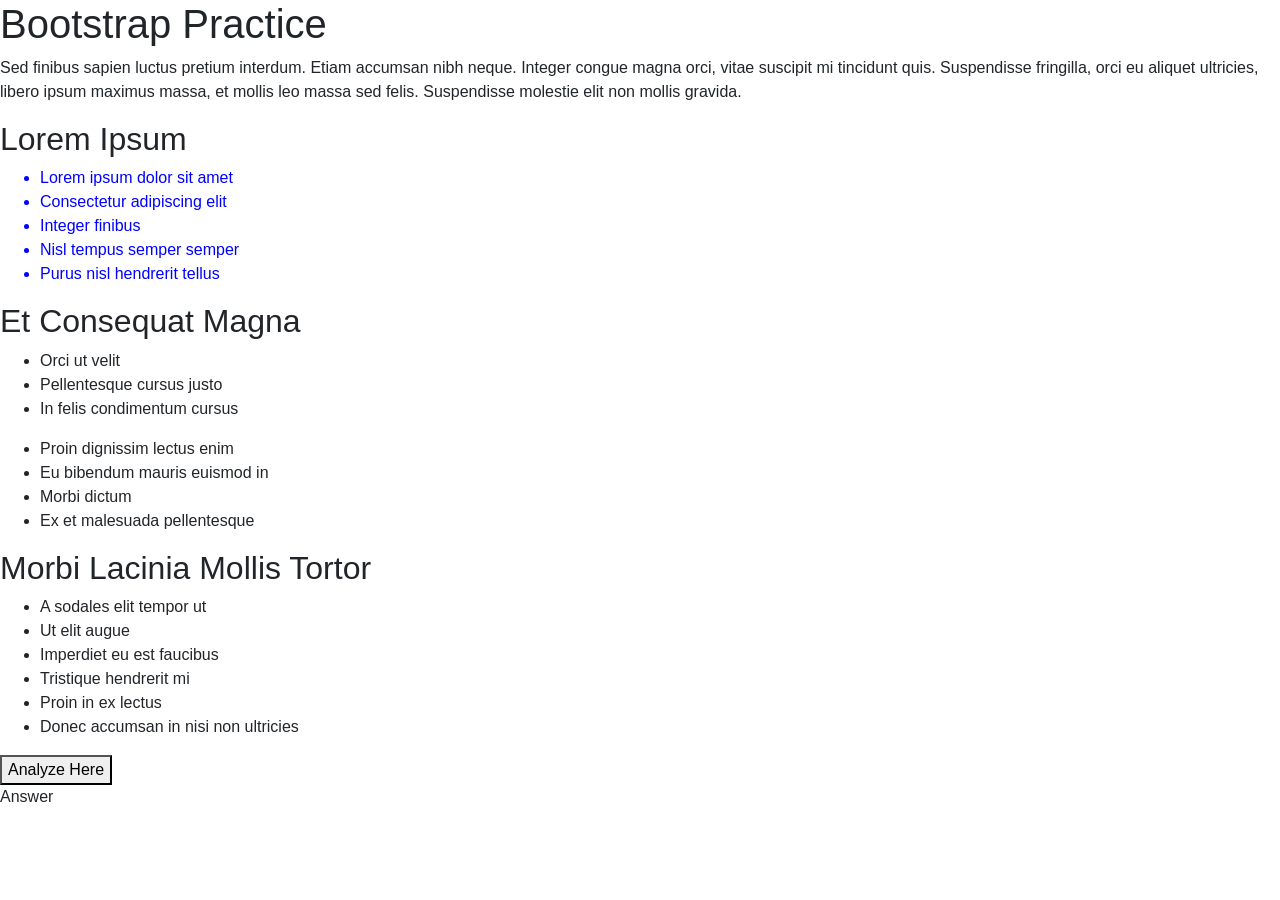
<file: index.html>
<!DOCTYPE html>
<html>

<head>
    <meta charset="utf-8">
    <title>Bootstrap Practice</title>

    <!-- LINK TO JS -->
    <script src="js/decisions.js" type="text/javascript"></script>

    <!-- Link to Bootstrap -->
    <!-- Method One: Manual Download -->
    <link href="css/new.css" rel="stylesheet" type="text/css">

    <!-- Method Two: Automatic Download -->
    <link rel="stylesheet" href="https://stackpath.bootstrapcdn.com/bootstrap/4.3.1/css/bootstrap.min.css" integrity="sha384-ggOyR0iXCbMQv3Xipma34MD+dH/1fQ784/j6cY/iJTQUOhcWr7x9JvoRxT2MZw1T" crossorigin="anonymous">
</head>

<body>

    <h1>Bootstrap Practice</h1>
    <p>Sed finibus sapien luctus pretium interdum. Etiam accumsan nibh neque. Integer congue magna orci, vitae suscipit mi tincidunt quis. Suspendisse fringilla, orci eu aliquet ultricies, libero ipsum maximus massa, et mollis leo massa sed felis. Suspendisse
        molestie elit non mollis gravida.</p>
    <h2>Lorem Ipsum</h2>

    <div class="containerTwo">
        <ul>
            <li>Lorem ipsum dolor sit amet</li>
            <li>Consectetur adipiscing elit</li>
            <li>Integer finibus</li>
            <li>Nisl tempus semper semper</li>
            <li>Purus nisl hendrerit tellus</li>
        </ul>
    </div>

    <h2>Et Consequat Magna</h2>
    <ul>
        <li>Orci ut velit</li>
        <li>Pellentesque cursus justo</li>
        <li>In felis condimentum cursus</li>
    </ul>
    <ul>
        <li>Proin dignissim lectus enim</li>
        <li>Eu bibendum mauris euismod in</li>
        <li>Morbi dictum</li>
        <li>Ex et malesuada pellentesque</li>
    </ul>
    <h2>Morbi Lacinia Mollis Tortor</h2>
    <ul>
        <li>A sodales elit tempor ut</li>
        <li>Ut elit augue</li>
        <li>Imperdiet eu est faucibus</li>
        <li>Tristique hendrerit mi</li>
        <li>Proin in ex lectus</li>
        <li>Donec accumsan in nisi non ultricies</li>
    </ul>

    <button type="button" , onclick="analyzeUserInput()">Analyze Here</button>
    <p id="resultHere">Answer</p>
</body>
</file>
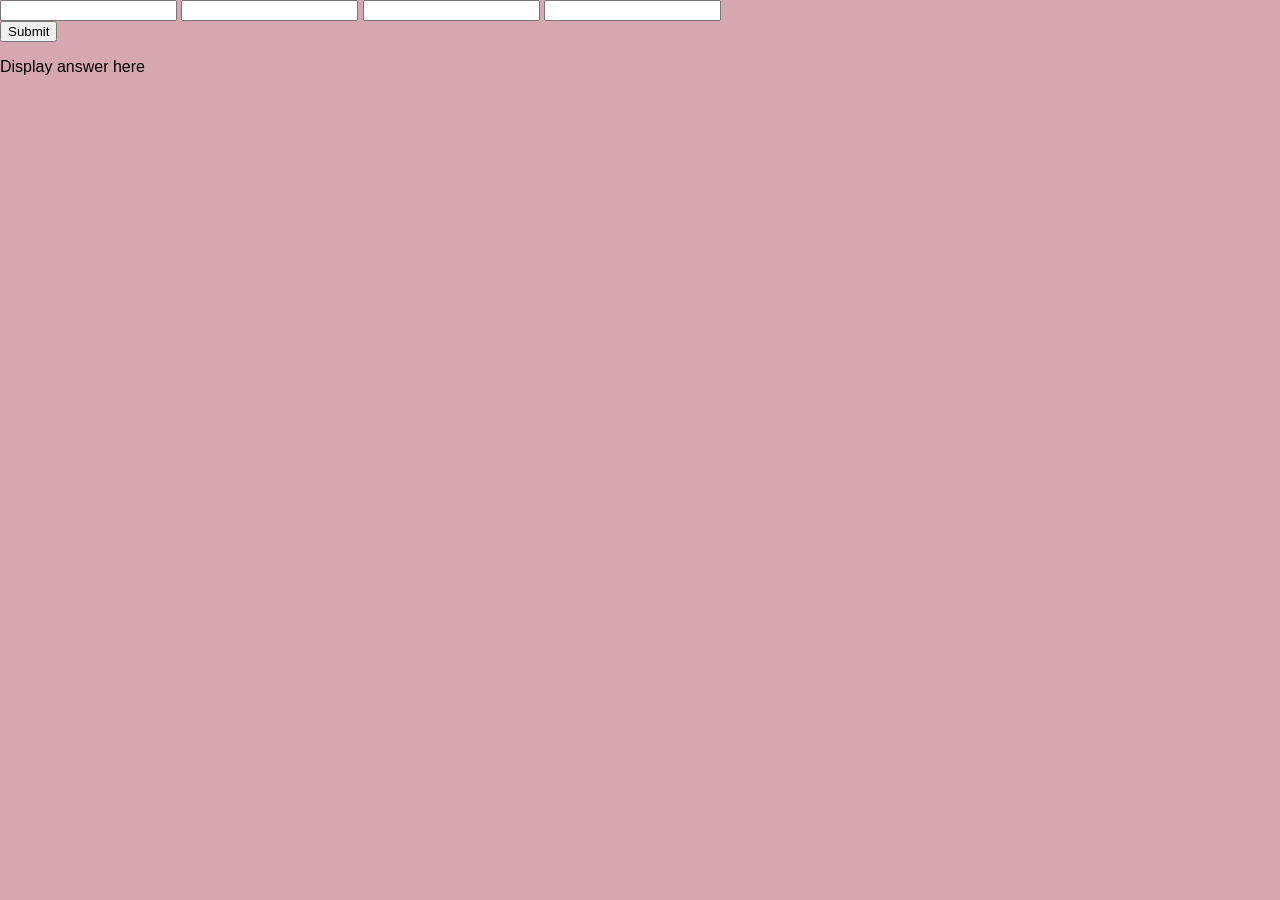
<file: pages/dom-demo.html>
<!DOCTYPE html>
<html lang="en">

<head>
    <link rel="stylesheet" href="../css/dom-demo-styles.css">
    <script src="../js/dom-demo.js" defer></script>
    <title>QuickShop</title>
</head>

<body>
    <form>
        <input type="text" id="birthDay">
        <input type="text" id="birthMonth">
        <input type="text" id="birthYear">
        <input type="text" id="birthGender">
    </form>

    <button type="submit" onclick="handleClick()">Submit</button>

    <p id="resultHere">Display answer here</p>

</body>

</html>
</file>
<file: css/new.css>
.containerTwo {
    color: blue;
}
</file>
<file: css/dom-demo-styles.css>
body {
    font-family: OpenSans, sans-serif;
    background: #d6a7b1;
    margin: 0;
}

header {
    display: flex;
    justify-content: space-between;
    align-items: center;
    background: #fff;
    padding: 10px;
    margin: 0;
}

header nav {
    display: flex;
    justify-content: space-around;
    width: 50vw;
}

header nav a {
    font-weight: bold;
    margin: 0 10px;
    color: #7c7c7c;
    font-size: 20px;
    letter-spacing: 2px;
    text-decoration: none;
}

h1 {
    margin-left: 1rem;
    letter-spacing: 2px;
}

img {
    width: 100%;
    height: 400px;
    vertical-align: middle;
}

.card-group {
    display: grid;
    grid-template-columns: 1fr 1fr 1fr 1fr;
    margin-top: 20px;
    grid-gap: 16px;
    padding: 16px;
    grid-auto-rows: 1fr;
}

.card-group .card {
    background-color: #fff;
    overflow: hidden;
}

.card-group .card .card-title {
    margin-bottom: 0.75rem;
    font-size: 1.85rem;
    font-weight: 400;
}

.card-group .card .card-brand {
    margin-top: -0.375rem;
    margin-bottom: 0;
    font-size: 1.2rem;
    font-weight: 500;
    color: #6c757d;
}

.card-group .card .card-body {
    padding: 16px;
}

.card-group .card {
    font-size: 20px;
}

.card-group .card {
    margin-left: 1.25rem;
}

h4 {
    margin-top: 0;
    margin-bottom: 0.5rem;
    font-family: inherit;
    font-weight: 500;
    line-height: 1.2;
    color: inherit;
}
</file>
